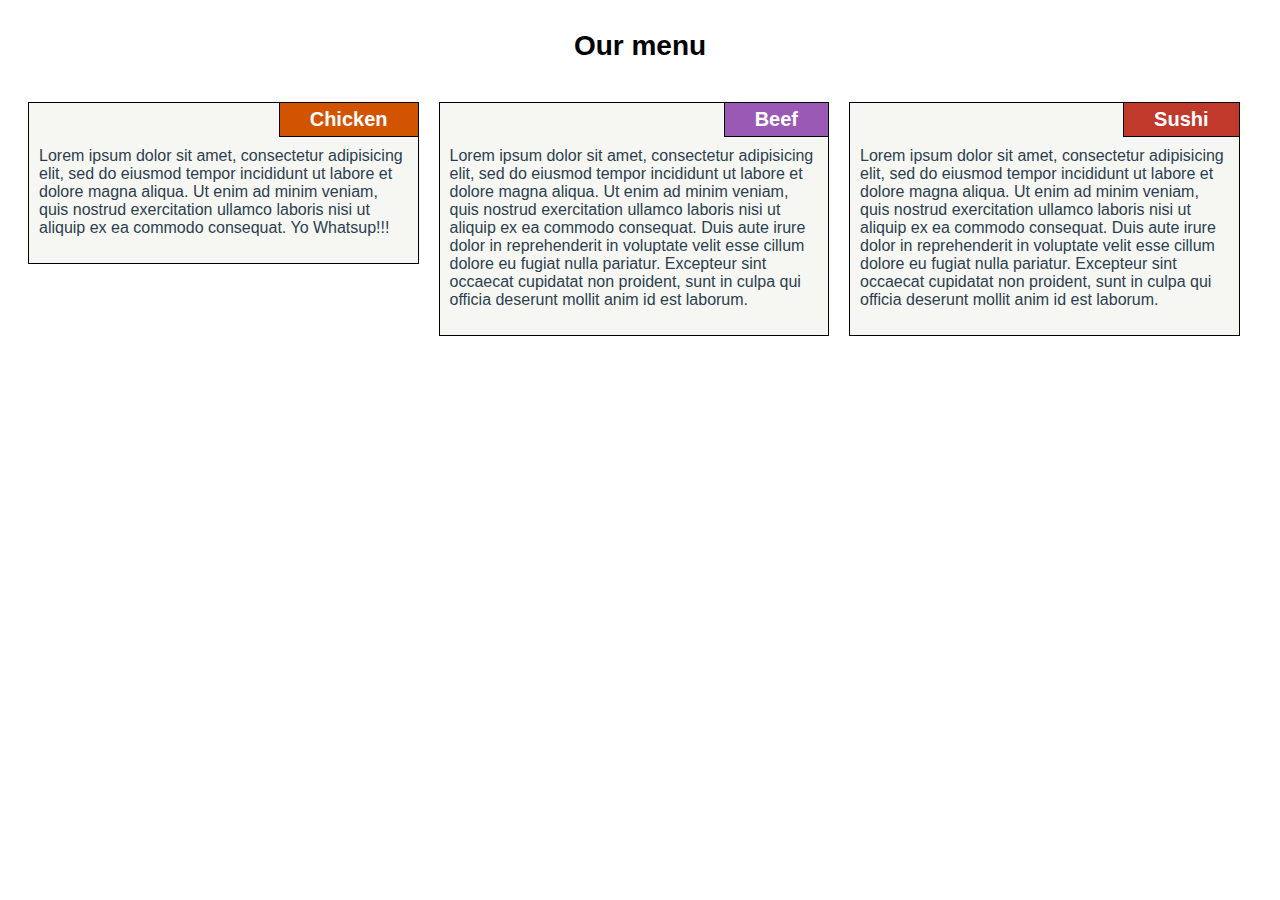
<file: module2/index.html>
<!DOCTYPE html>
<html>
<head>
  <meta charset="utf-8">
  <meta http-equiv="X-UA-Compatible" content="IE=edge">
  <meta name="viewport" content="width=device-width, initial-scale=1">
  <link rel="icon" href="../favicon.ico" type="image/x-icon">
  <title>Module 2 assignment - Vasudev Soni</title>
  <link rel="stylesheet" href="css/styles.css"
</head>
<body>
<div class="row">
  <h1>Our menu</h1>
  <div class="col col-lg-4 col-md-6 col-sm-12">
    <div id="chicken" class="content">
      <h2>Chicken</h2>
      <p>Lorem ipsum dolor sit amet, consectetur adipisicing elit, sed do eiusmod
      tempor incididunt ut labore et dolore magna aliqua. Ut enim ad minim veniam,
      quis nostrud exercitation ullamco laboris nisi ut aliquip ex ea commodo
      consequat. Yo Whatsup!!!</p>
    </div>
  </div>
  <div class="col col-lg-4 col-md-6 col-sm-12">
    <div id="beef" class="content">
      <h2>Beef</h2>
      <p>Lorem ipsum dolor sit amet, consectetur adipisicing elit, sed do eiusmod
      tempor incididunt ut labore et dolore magna aliqua. Ut enim ad minim veniam,
      quis nostrud exercitation ullamco laboris nisi ut aliquip ex ea commodo
      consequat. Duis aute irure dolor in reprehenderit in voluptate velit esse
      cillum dolore eu fugiat nulla pariatur. Excepteur sint occaecat cupidatat non
      proident, sunt in culpa qui officia deserunt mollit anim id est laborum.</p>
    </div>
  </div>
  <div class="col col-lg-4 col-md-12 col-sm-12">
    <div id="sushi" class="content">
      <h2>Sushi</h2>
      <p>Lorem ipsum dolor sit amet, consectetur adipisicing elit, sed do eiusmod
      tempor incididunt ut labore et dolore magna aliqua. Ut enim ad minim veniam,
      quis nostrud exercitation ullamco laboris nisi ut aliquip ex ea commodo
      consequat. Duis aute irure dolor in reprehenderit in voluptate velit esse
      cillum dolore eu fugiat nulla pariatur. Excepteur sint occaecat cupidatat non
      proident, sunt in culpa qui officia deserunt mollit anim id est laborum.</p>
    </div>
  </div>
  <div class="clear"></div>
</div>

</body>
</html>
</file>
<file: module2/css/styles.css>
/********** Base styles **********/
html {
  box-sizing: border-box;
}

*, *:before, *:after {
  box-sizing: inherit;
}

body {
  font-family: "Helvetica Neue", Helvetica, Arial, sans-serif;
  /*font-size: 14px;*/
}

h1 {
  font-size: 175%;
  margin: 30px 0;
  text-align: center;
}

.content {
  color: #fff;
  color: #2c3e50;
  border: 1px solid #000;
  padding: 0 10px 10px 10px;
  margin: 10px;
  background-color: #F6F7F2;
}

.content h2 {
  color: #fff;
  font-size: 125%;
  float: right;
  margin: 0 -10px 10px 0;
  padding: 5px 30px;
  border-bottom: 1px solid #000;
  border-left: 1px solid #000;
}

.content p {
  clear: right;
}

#chicken h2 {
  background-color: #d35400;
}

#beef h2 {
  background-color: #9b59b6;
}

#sushi h2 {
  background-color: #c0392b;
}

/* Simple Responsive Framework. */
.row {
  width: 100%;
  padding: 0 10px;
}

/********** Small devices **********/
@media (max-width: 767px) {
  .col-sm-1, .col-sm-2, .col-sm-3, .col-sm-4, .col-sm-5, .col-sm-6, .col-sm-7, .col-sm-8, .col-sm-9, .col-sm-10, .col-sm-11, .col-sm-12 {
    float: left;
  }

  .col-sm-1 {
      width: 8.33%;
  }

  .col-sm-2 {
     width: 16.66%;
  }

  .col-sm-3 {
    width: 25%;
  }

  .col-sm-4 {
    width: 33%;
  }

  .col-sm-5 {
    width: 41.66%;
  }

  .col-sm-6 {
    width: 50%;
  }

  .col-sm-7 {
    width: 58.33%;
  }

  .col-sm-8 {
    width: 66.66%;
  }

  .col-sm-9 {
    width: 74.99%;
  }

  .col-sm-10 {
    width: 83.33%;
  }

  .col-sm-11 {
    width: 91.66%;
  }

  .col-sm-12 {
    width: 100%;
  }
}

/********** Medium devices **********/
@media (min-width: 768px) and (max-width: 991px) {
  .col-md-1, .col-md-2, .col-md-3, .col-md-4, .col-md-5, .col-md-6, .col-md-7, .col-md-8, .col-md-9, .col-md-10, .col-md-11, .col-md-12 {
    float: left;
  }

  .col-md-1 {
    width: 8.33%;
  }

  .col-md-2 {
    width: 16.66%;
  }

  .col-md-3 {
    width: 25%;
  }

  .col-md-4 {
    width: 33%;
  }

  .col-md-5 {
    width: 41.66%;
  }

  .col-md-6 {
    width: 50%;
  }

  .col-md-7 {
    width: 58.33%;
  }

  .col-md-8 {
    width: 66.66%;
  }

  .col-md-9 {
    width: 74.99%;
  }

  .col-md-10 {
    width: 83.33%;
  }

  .col-md-11 {
    width: 91.66%;
  }

  .col-md-12 {
    width: 100%;
  }
}

/********** Large devices **********/
@media (min-width: 992px) {
  .col-lg-1, .col-lg-2, .col-lg-3, .col-lg-4, .col-lg-5, .col-lg-6, .col-lg-7, .col-lg-8, .col-lg-9, .col-lg-10, .col-lg-11, .col-lg-12 {
    float: left;
  }

  .col-lg-1 {
    width: 8.33%;
  }

  .col-lg-2 {
    width: 16.66%;
  }

  .col-lg-3 {
    width: 25%;
  }

  .col-lg-4 {
    width: 33%;
  }

  .col-lg-5 {
    width: 41.66%;
  }

  .col-lg-6 {
    width: 50%;
  }

  .col-lg-7 {
    width: 58.33%;
  }

  .col-lg-8 {
    width: 66.66%;
  }

  .col-lg-9 {
    width: 74.99%;
  }

  .col-lg-10 {
    width: 83.33%;
  }

  .col-lg-11 {
    width: 91.66%;
  }

  .col-lg-12 {
    width: 100%;
  }
}

/********** Helpers **********/
.clear {
  clear: both;
}
</file>
